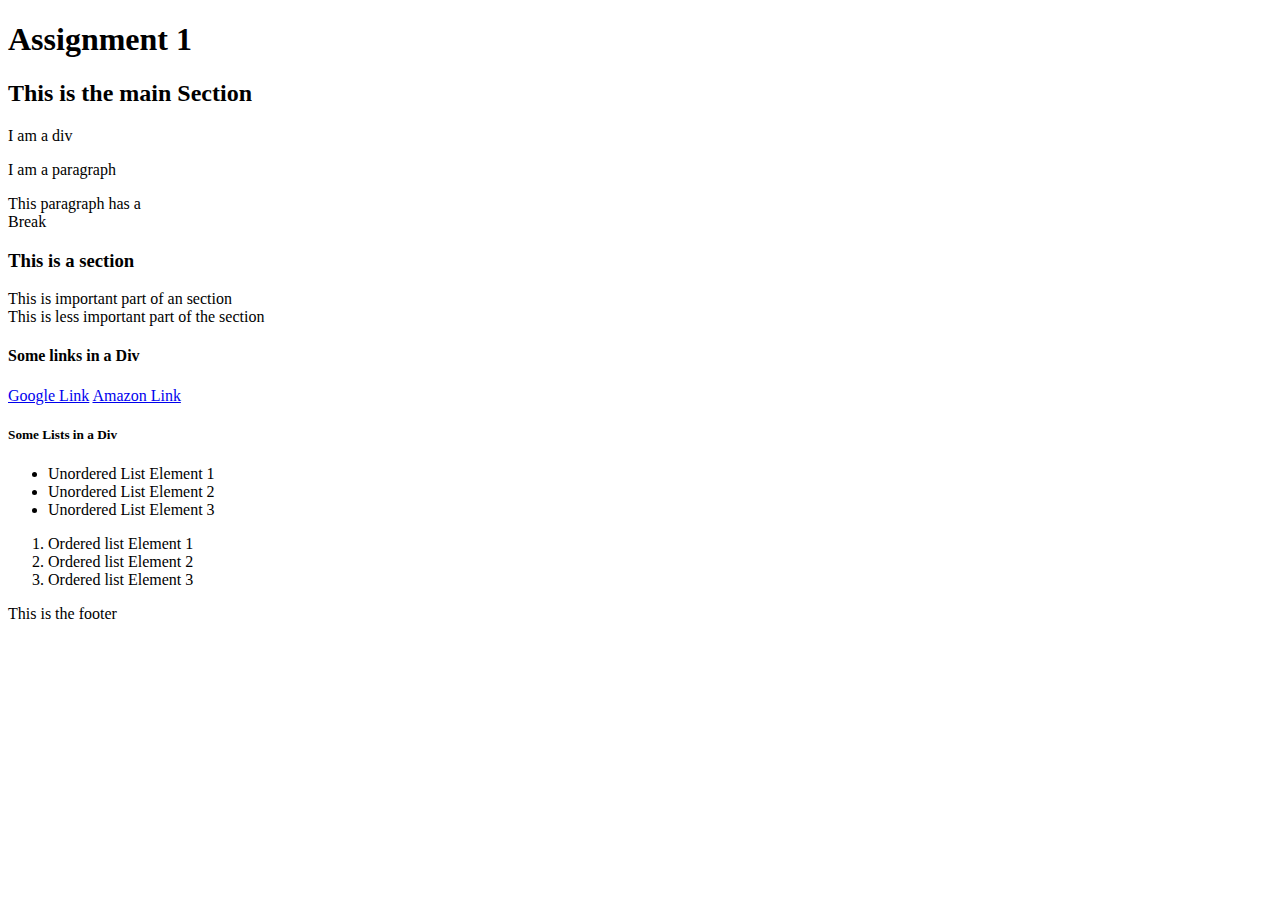
<file: lib2024/assg-1/index.html>
<!DOCTYPE html>
<html>
<head>
	<title>Assignment 1</title>
	<meta charset="utf-8">
	<meta name="Author" content="Dominique Boucher">
</head>
<body>
	<h1>Assignment 1</h1>
	<main> 
<!-- This is a section -->
		<section>
			<h2>This is the main Section </h2>
		</section>

<!-- This is a div -->
				<div> I am a div </div>
				<p>I am a paragraph </p>
				<p>This paragraph has a <br>
				Break</p>

<!-- This is the a new section -->
		<section> <h3>This is a section</h3> </section>
		This is important part of an section
		<aside>This is less important part of the section</aside>

<!-- This is a new div -->
		<div> <h4>Some links in a Div </h4>
			<p><a href="https://www.google.com/">Google Link</a> <a href="https://www.amazon.ca/">Amazon Link </a>
		</div>

<!-- This is a new div -->
		<div><h5>Some Lists in a Div</h5>

<!-- This is an unordered list -->
			<ul>
				<li>Unordered List Element 1</li>
				<li>Unordered List Element 2</li>
				<li>Unordered List Element 3</li>
			</ul>

<!-- This is an ordered list -->
			<ol>
				<li>Ordered list Element 1</li>
				<li>Ordered list Element 2 </li>
				<li>Ordered list Element 3 </li>
			</ol>
		</div>
	</main>
	
<!-- This is the footer -->
	<footer><p>This is the footer </p>
	</footer>
</body>
</html>
</file>
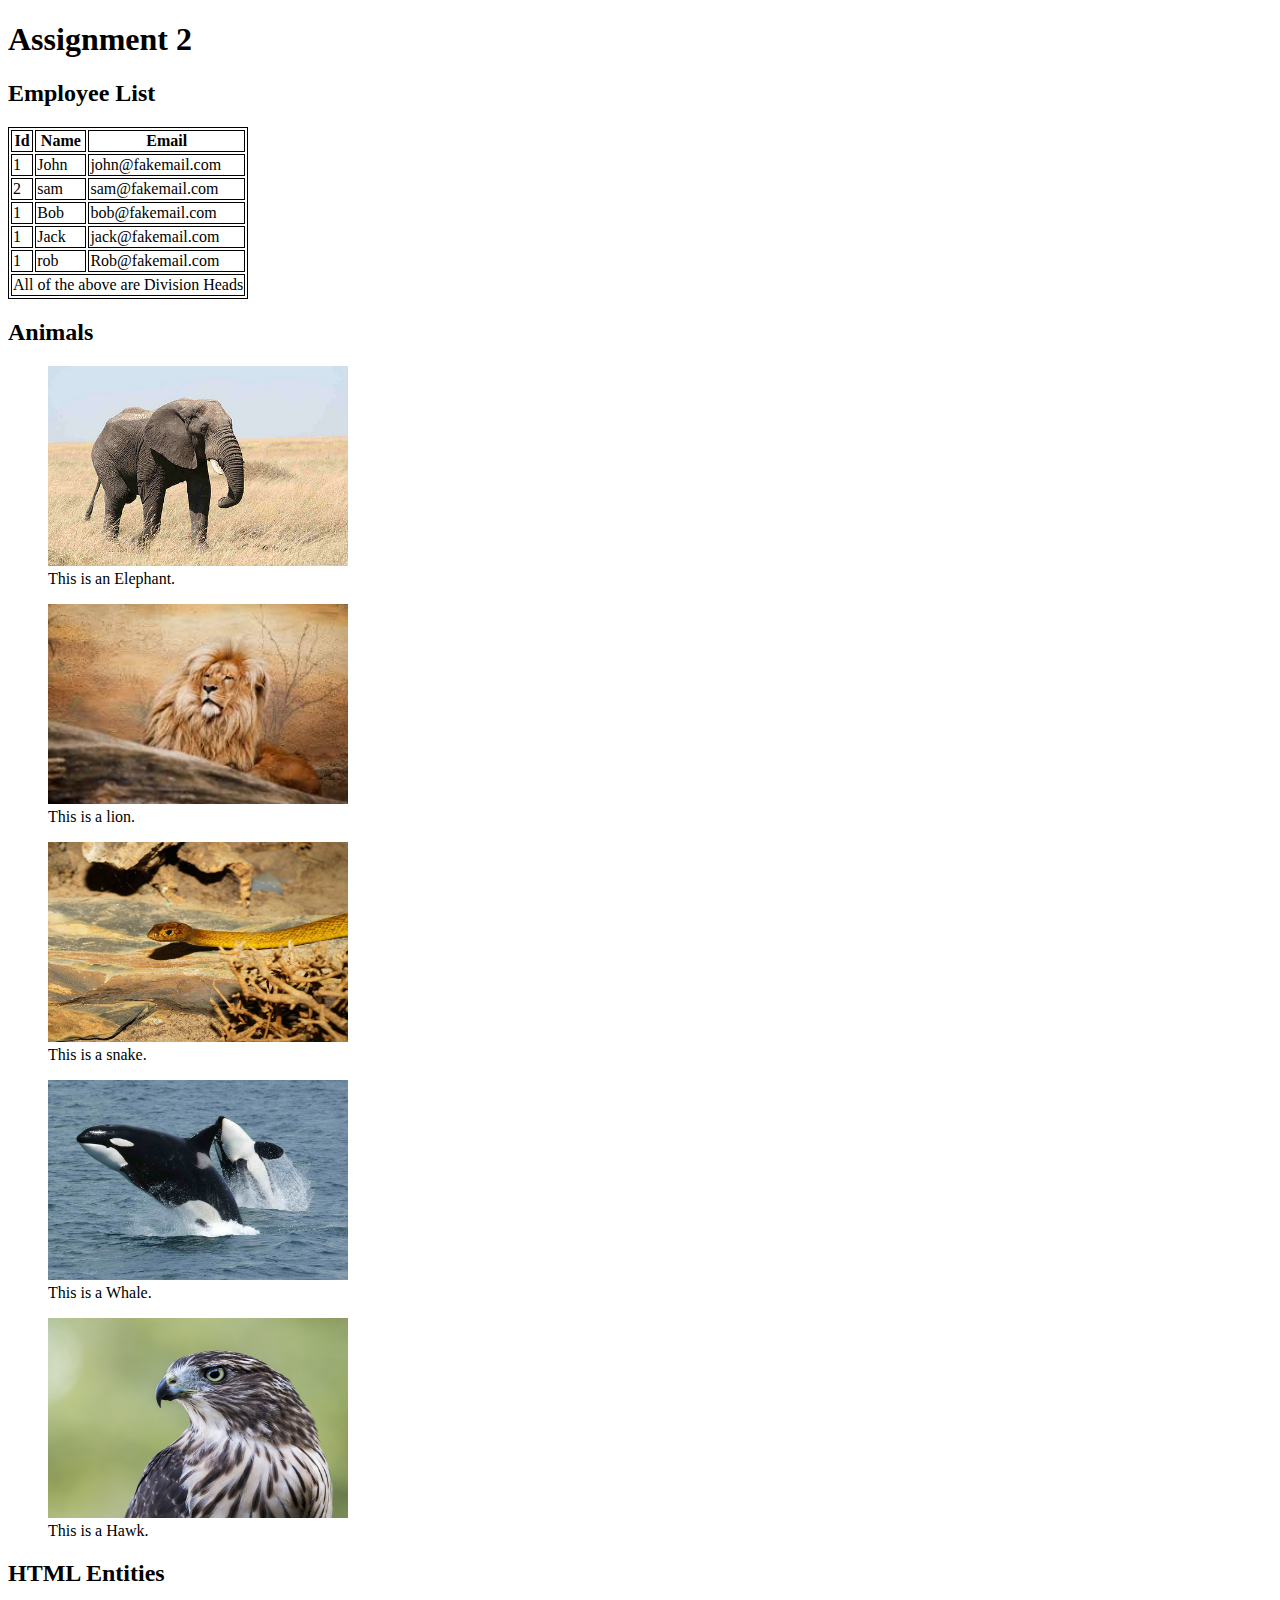
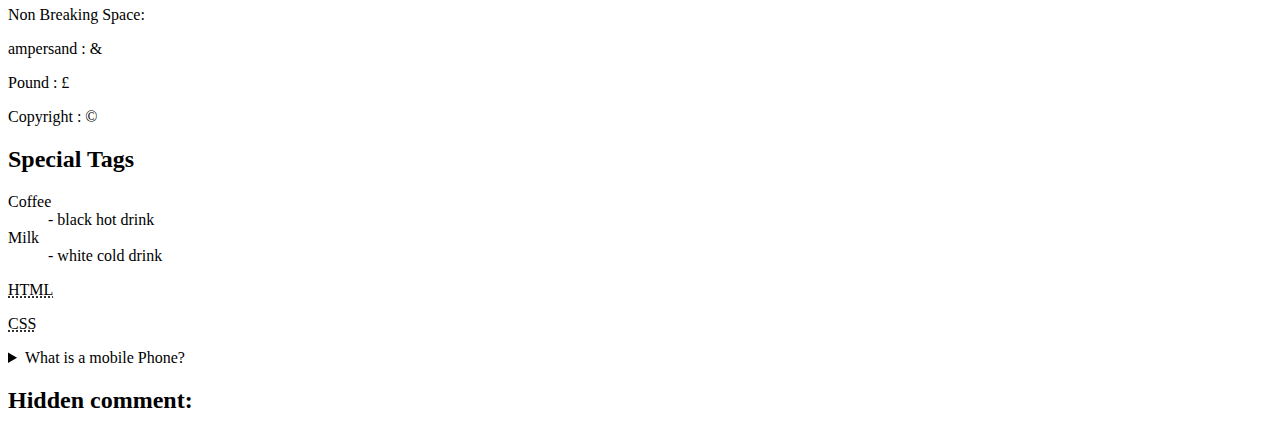
<file: lib2024/assg-2/index.html>
<!DOCTYPE html>
<html>

<head>
	<title>Assignment #2</title>
	<meta charset="utf-8">
	<meta name="description" content="This is a HTML document containing assignment #2">
	<meta name="Author" content="Dominique Boucher">	

	 <style>
			table, th, td {
 			 	border: 1px solid black;
						}
	</style>
</head>

<body>

	
	<header id="header">
<!-- First heading -->
		<h1>Assignment 2</h1>
	</header>
<!-- First section -->
		<section id="table-section" class="main-section-1">
			<h2> Employee List </h2>
			<!-- The employee table -->
			<table>
                    <thead>
                        
                        <tr>
                            <!-- Heading of the columns in the table -->
                            <th>Id</th>
                            <th>Name</th>
                            <th>Email</th>
                        </tr>
                    </thead>
                    <tbody>
                        <!-- second row -->
                        <tr>
                            <td>1</td>
                            <td>John</td>
                            <td>john@fakemail.com</td>
                        </tr>
                        <!-- third row-->
                        <tr>
                            <td>2</td>
                            <td>sam</td>
                            <td>sam@fakemail.com</td>
                        </tr>
                         <!-- fourth row-->
                        <tr>
                            <td>1</td>
                            <td>Bob</td>
                            <td>bob@fakemail.com</td>
                        </tr>
                         <!-- fifth row-->
                        <tr>
                            <td>1</td>
                            <td>Jack</td>
                            <td>jack@fakemail.com</td>
                        </tr>
                         <!-- sixth row-->
                        <tr>
                            <td>1</td>
                            <td>rob</td>
                            <td>Rob@fakemail.com</td>
                        </tr>
                    </tbody>
                    <!-- tfoot for the last row -->
                    <tfoot>
                        <tr>
                            <td colspan="3">
                                All of the above are Division Heads
                            </td>
                        </tr>
                    </tfoot>
                </table>


		</section>
<!-- Second section -->		
		<section id="images" class="main-section-2">
			<h2>Animals</h2>
		<!-- First Image -->
		<figure>
					<img src="img/elephant.jpg" alt="Picture of an elephant" width="300" height="200">
					<figcaption>This is an Elephant.</figcaption>
		</figure>
		<!-- Second Image -->
		<figure>
					<img src="img/lion.jpg" alt="Picture of a lion" width="300" height="200">
					<figcaption>This is a lion.</figcaption>
		</figure>
		<!-- Third Image -->
		<figure>
					<img src="img/snake.jpg" alt="Picture of a snake" width="300" height="200">
					<figcaption>This is a snake.</figcaption>
		</figure>
		<!-- Fourth Image -->
		<figure>
					<img src="img/whale.jpg" alt="Picture of a whale" width="300" height="200">
					<figcaption>This is a Whale.</figcaption>
		</figure>
		<!-- Fifth Image -->
		<figure>
					<img src="img/hawk.jpg" alt="Picture of a hawk" width="300" height="200">
					<figcaption>This is a Hawk.</figcaption>
		</figure>
	</section>

<!-- HTML entities section -->
	<section id="html-ent" class="main-section-3">
            	<h2>HTML Entities</h2>
            	<article>
            		<p>Non Breaking Space: &nbsp; </p>
            		<p>ampersand : &amp;</p>
            		<p>Pound : &pound;</p>
            		<p>Copyright : &copy;</p>
            	</article>
            </section>

<!-- Special tags section -->
            <section id="special-tags" class="main-section-4">
            	<h2>Special Tags</h2>
            	<article id="st-dl" class="special-tag">
            		<dl> 
            			
            			<dt>Coffee</dt> 
            			<dd>- black hot drink</dd> 
            			<dt>Milk</dt> 
            			<dd>- white cold drink</dd>
            		</dl>	
            	</article>

            	<article id="st-abbr" class="special-tag">
            		<p><abbr  title="Hypertext Markup Language">HTML</abbr ></p>	
            		<p><abbr  title="Cascading Style Sheets">CSS</abbr ></p>
            	</article>

            	<article class="special-tag" id="details">
					<details> 
				       <summary>What is a mobile Phone?</summary>
				       <p>A mobile phone, cell phone or hand phone, sometimes shortened to simply mobile, cell or just phone, is a portable telephone that can make and receive calls over a radio frequency link while the user is moving within a telephone service area.</p>
					</details>
				</article>
            </section>

<!-- Footer -->		
			<footer id="footer">
					<h2>Hidden comment: </h2>
						<!-- This is a hidden comment -->
				
			</footer>
				
</body>
</html>
</file>
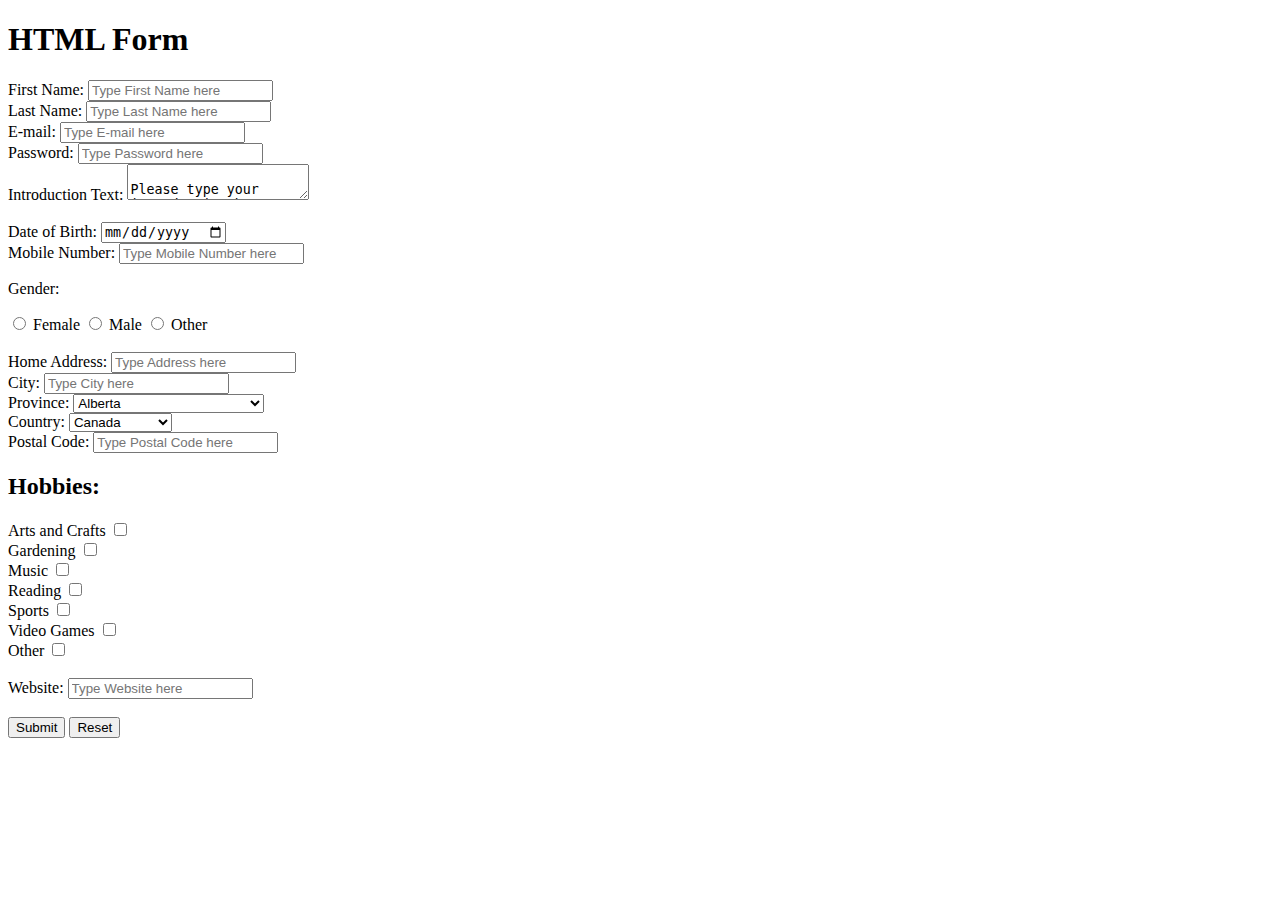
<file: lib2024/assg-3/index.html>
<!DOCTYPE html>
<html lang="en">

<!-- Start of the head -->
<head>
	<title>Assignment 3</title>

	<meta charset="utf-8">
	<meta name="description" content="This is a HTML document containing Assignment 3" >
	<meta name="keywords" content="HTML, HTML5, Advanced HTML, New Tags, Special Tags">
	<meta name="robots" content="noindex, nofollow">
	<meta name="author" content="Dominique Boucher">
</head>

<!-- End of the head -->
<!-- Start of the body -->
<body>
	<h1>HTML Form </h1>
	<div id="wrapper" class="wrapper">

		<!-- Main Section -->
		<section id="html-forms" class="main-section-1">
			<form action="formpage.php" method="get">

				<!-- First Name -->
				<div id="fn-container" class="form-element">
					<label for="firstname">First Name&colon;</label>
						<input type="text" name="firstName" id="firstname" placeholder="Type First Name here" required>
				</div>

				<!-- Last Name -->
				<div id="ln-container" class="form-element">
					<label for="lastname">Last Name&colon;</label>
						<input type="text" name="lastname" id="lastname" placeholder="Type Last Name here" required>
				</div>

				<!-- Email -->
				<div id="email-container" class="form-element">
					<label for="email">E-mail&colon;</label>
						<input type="email" name="email" id="email" placeholder="Type E-mail here" required>
				</div>

				<!-- Password -->
				<div id="password-container" class="form-element">
					<label for="password">Password&colon;</label>
						<input type="password" name="password" id="password" placeholder="Type Password here" required>
				</div>

				<!--Introductary Text -->
				<div id="intro-container" class="form-elm">
					<label for="introduction">Introduction Text&colon;</label>
					<textarea name="introduction" id="introduction" placeholder="Type introduction here">
					Please type your introduction here.
					</textarea>
				</div> <br>

				<!-- Date of Birth -->
				<div id="date-container" class="form-element">
					<label for="birthdate">Date of Birth&colon;</label>
					<input type="date" name="date" id="birthdate">
				</div>

				<!-- Mobile Number -->
				<div id="phone-container" class="form-element">
					<label for="phone">Mobile Number&colon;</label>
					<input type="number" id="phone" name="phone" placeholder="Type Mobile Number here" required>
				</div>

				<!-- Gender -->
				<div id="radio-container" class="form-element">
					<p>Gender&colon;</p>
					<label for="female">
	
						<input type="radio" name="gender" id="female" value="female">
						Female
					</label>
					<label>
						<input type="radio" name="gender" id="male" value="male">
						Male
					</label>
					<label>
						<input type="radio" name="gender" id="othergender" value="other_gender">
						Other
					</label>
				</div> <br>

				<!-- Address -->
				<div id="address-container" class="form-element">
					<label for="address">Home Address&colon;</label>
						<input type="text" name="address" id="address" placeholder="Type Address here">
				</div>

				<!-- City -->
				<div id="city-container" class="form-element">
					<label for="city">City&colon;</label>
						<input type="text" name="city" id="city" placeholder="Type City here">
				</div>

				<!-- Province -->
				<div id="province-container" class="form-element">
					<label for="Province">Province&colon;</label>
					<select id="Province" name="Province">
							<option value="Alberta">Alberta</option>
							<option value="British_Columbia">British Columbia</option>
							<option value="Manitoba">Manitoba</option>
							<option value="New_Brunswick">New Brunswick</option>
							<option value="Newfoundland_and_Labrador">Newfoundland and Labrador</option>
							<option value="Northwest_Territories">Northwest Territories</option>
							<option value="Nova_Scotia">New Scotia</option>
							<option value="Nunavut">Nunavut</option>
							<option value="Ontario">Ontario</option>
							<option value="Prince_Edward_Island">Prince Edward Island</option>
							<option value="Quebec">Quebec</option>
							<option value="Saskatchewan">Saskatchewan</option>
							<option value="Yukon">Yukon</option>
					</select>
				</div>

				<!-- Country -->
				<div id="country-container" class="form-element">
					<label for="country">Country&colon;</label>
					<select id="country" name="country">
							<option value="Canada">Canada</option>
							<option value="United_States">United States</option>
							<option value="Other">Other</option>
					</select>
				</div>

				<!--Postal Code -->
				<div id="postal-container" class="form-element">
					<label for="postal">Postal Code&colon;</label>
						<input type="text" name="postal" id="postal" placeholder="Type Postal Code here">
				</div>
				
				<!-- Hobbies -->
				<div id="hobbies-container" class="form-element">
					<h2>Hobbies&colon;</h2>
					<label for="arts">Arts and Crafts</label>
					<input type="checkbox" name="hobbies" id="arts" value="arts_and_crafts"> <br>

					<label for="gardening">Gardening</label>
					<input type="checkbox" name="hobbies" id="gardening" value="gardening"> <br>

					<label for="music">Music</label>
					<input type="checkbox" name="hobbies" id="music" value="music"> <br>

					<label for="reading">Reading</label>
					<input type="checkbox" name="hobbies" id="reading" value="reading"> <br>

					<label for="sports">Sports</label>
					<input type="checkbox" name="hobbies" id="sports" value="sports"> <br>

					<label for="games">Video Games</label>
					<input type="checkbox" name="hobbies" id="games" value="games"> <br>

					<label for="reading">Other</label>
					<input type="checkbox" name="hobbies" id="other" value="other"> <br>	
				</div> <br>

				<!-- Website -->
				<div id="website-container" class="form-element">
				<label for="website">Website&colon;</label>	
					<input type="url" name="wesbite" id="website" placeholder="Type Website here">
				</div><br>
				<!-- Submit button -->
				<button type="submit">Submit</button>
				<!-- Reset button -->
				<button type="reset">Reset</button>
			</form>
		</section>
		<!--End of Main Section -->
	</div>
</body>
<!-- End of body -->
</html>
</file>
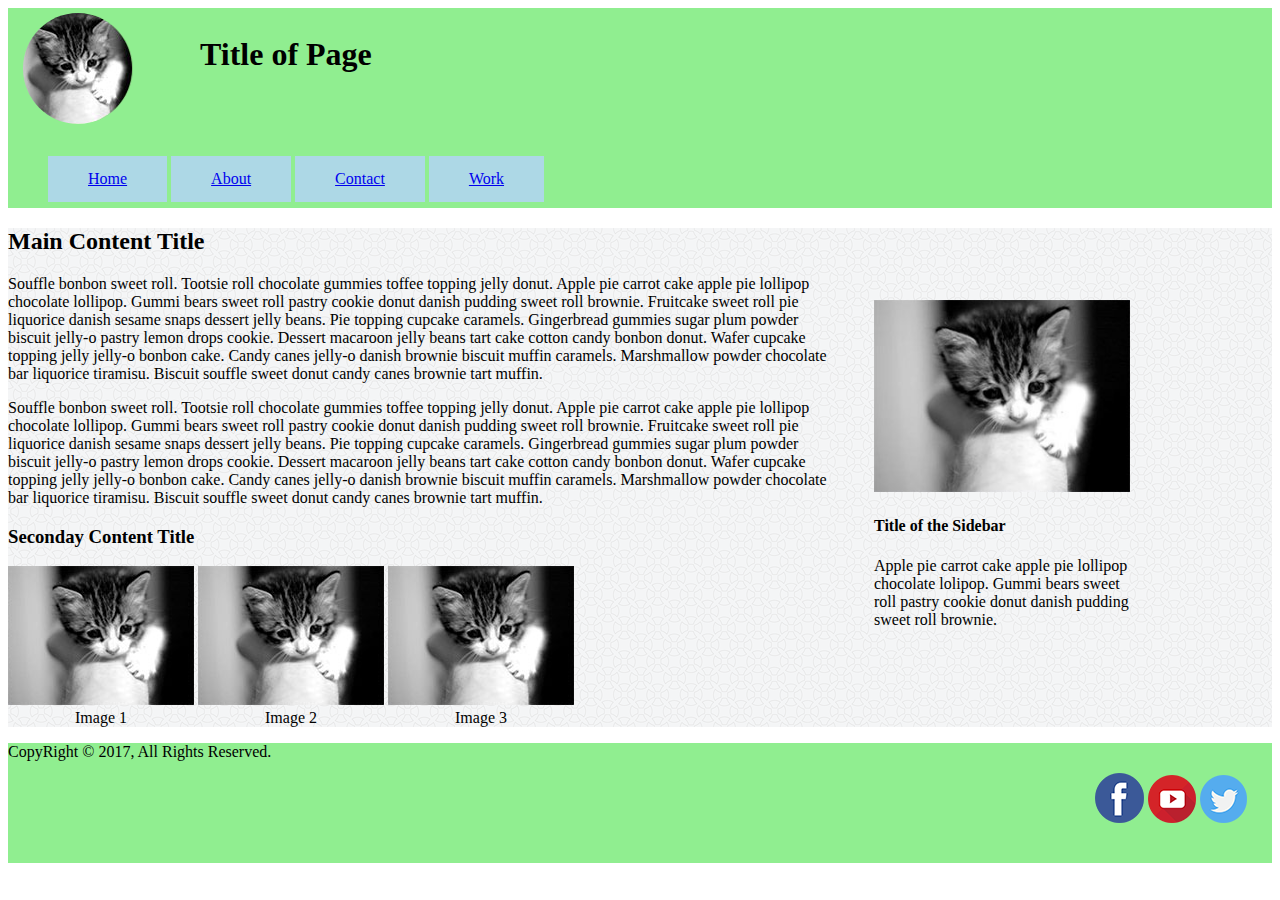
<file: lib2024/assg-4/assg-4.html>
<!DOCTYPE html>
<html lang="en-ca">

<!-- Head starts -->
<head>
	<title>Assignment 4</title>

	<meta charset="utf-8">
	<meta name="description" content="This is a HTML document containing Assignment 4" >
	<meta name="keywords" content="HTML, HTML5, Advanced HTML">
	<meta name="robots" content="noindex, nofollow">
	<meta name="author" content="Dominique Boucher">

	<link rel="stylesheet" type="text/css" href="css/style.css">

</head>
<!-- Head ends -->

<!-- Body starts -->
<body>
<div id="headercontainer" class="headercontainer">

<!-- Website header starts -->
	<header class="website-header">
	<img src="img/logo.png" class="logo" alt="Cat website logo">
	<h1> Title of Page </h1>

		<nav>
			<ul>
				<li>
					<a href="home.html">Home</a>
				</li>
				<li>
					<a href="about.html">About</a>
				</li>
				<li>
					<a href="contact.html">Contact</a>
				</li>
				<li>
					<a href="work.html">Work</a>
				</li>
			</ul>
		</nav>
	</header>
</div>
<!-- Website header ends -->

<!-- Main starts -->

<main id="main" class="main">
	<article class="main-col">
		<section class="main-content">
			<div class="main-text">
			<h2> Main Content Title </h2>
				<p>Souffle bonbon sweet roll. Tootsie roll chocolate gummies toffee topping jelly donut. Apple pie carrot cake apple pie lollipop chocolate lollipop. Gummi bears sweet roll pastry cookie donut danish pudding sweet roll brownie. Fruitcake sweet roll pie liquorice danish sesame snaps dessert jelly beans. Pie topping cupcake caramels. Gingerbread gummies sugar plum powder biscuit jelly-o pastry lemon drops cookie. Dessert macaroon jelly beans tart cake cotton candy bonbon donut. Wafer cupcake topping jelly jelly-o bonbon cake. Candy canes jelly-o danish brownie biscuit muffin caramels. Marshmallow powder chocolate bar liquorice tiramisu. Biscuit souffle sweet donut candy canes brownie tart muffin. </p>

				<p>Souffle bonbon sweet roll. Tootsie roll chocolate gummies toffee topping jelly donut. Apple pie carrot cake apple pie lollipop chocolate lollipop. Gummi bears sweet roll pastry cookie donut danish pudding sweet roll brownie. Fruitcake sweet roll pie liquorice danish sesame snaps dessert jelly beans. Pie topping cupcake caramels. Gingerbread gummies sugar plum powder biscuit jelly-o pastry lemon drops cookie. Dessert macaroon jelly beans tart cake cotton candy bonbon donut. Wafer cupcake topping jelly jelly-o bonbon cake. Candy canes jelly-o danish brownie biscuit muffin caramels. Marshmallow powder chocolate bar liquorice tiramisu. Biscuit souffle sweet donut candy canes brownie tart muffin.</p>
			</div>
		</section>

<!-- Image Gallery starts -->

		<section class="image-gallery">
			<div class="secondary-content clearfix">
				<h3>Seconday Content Title </h3>
				<div class="img-slide">
						<img src="img/imagegallery.png" alt="Image 1">
						<figcaption>Image 1</figcaption>
					</div>
					<div class="img-slide">
						<img src="img/imagegallery.png" alt="Image 2">
						<figcaption>Image 2</figcaption>
					</div>
					<div class="img-slide">
						<img src="img/imagegallery.png" alt="Image 3">
						<figcaption>Image 3</figcaption>
					</div>
			</div>
		</section>
<!-- Image Gallery ends -->
	</article>

<!--Sidebar starts -->

	<aside class="col-mainsite-sidebar">
		<div class="sidebar">
			<img src="img/sideimage.png" alt="Sidebar image">
		
				<h4>Title of the Sidebar</h4>
				<p>Apple pie carrot cake apple pie lollipop chocolate lolipop. Gummi bears sweet roll pastry cookie donut danish pudding sweet roll brownie.</p>

		</div>
	</aside>

<!-- Sidebar ends -->
</main>

<!-- Main ends -->
</body>
<!-- Body ends -->

<!-- Footer starts -->
<footer>
<div class ="footer-links">
<a href="https://www.facebook.com"><img src="img/facebook.png" alt="Facebook logo"></a>
<a href="https://www.youtube.com"><img src="img/youtube.png" alt="Youtube logo"></a>
<a href="https://www.twitter.com"><img src="img/twitter.png" alt="Twitter logo"></a>
</div>
	<p>CopyRight &copy; 2017, All Rights Reserved.</p>
</footer>

</html>
</file>
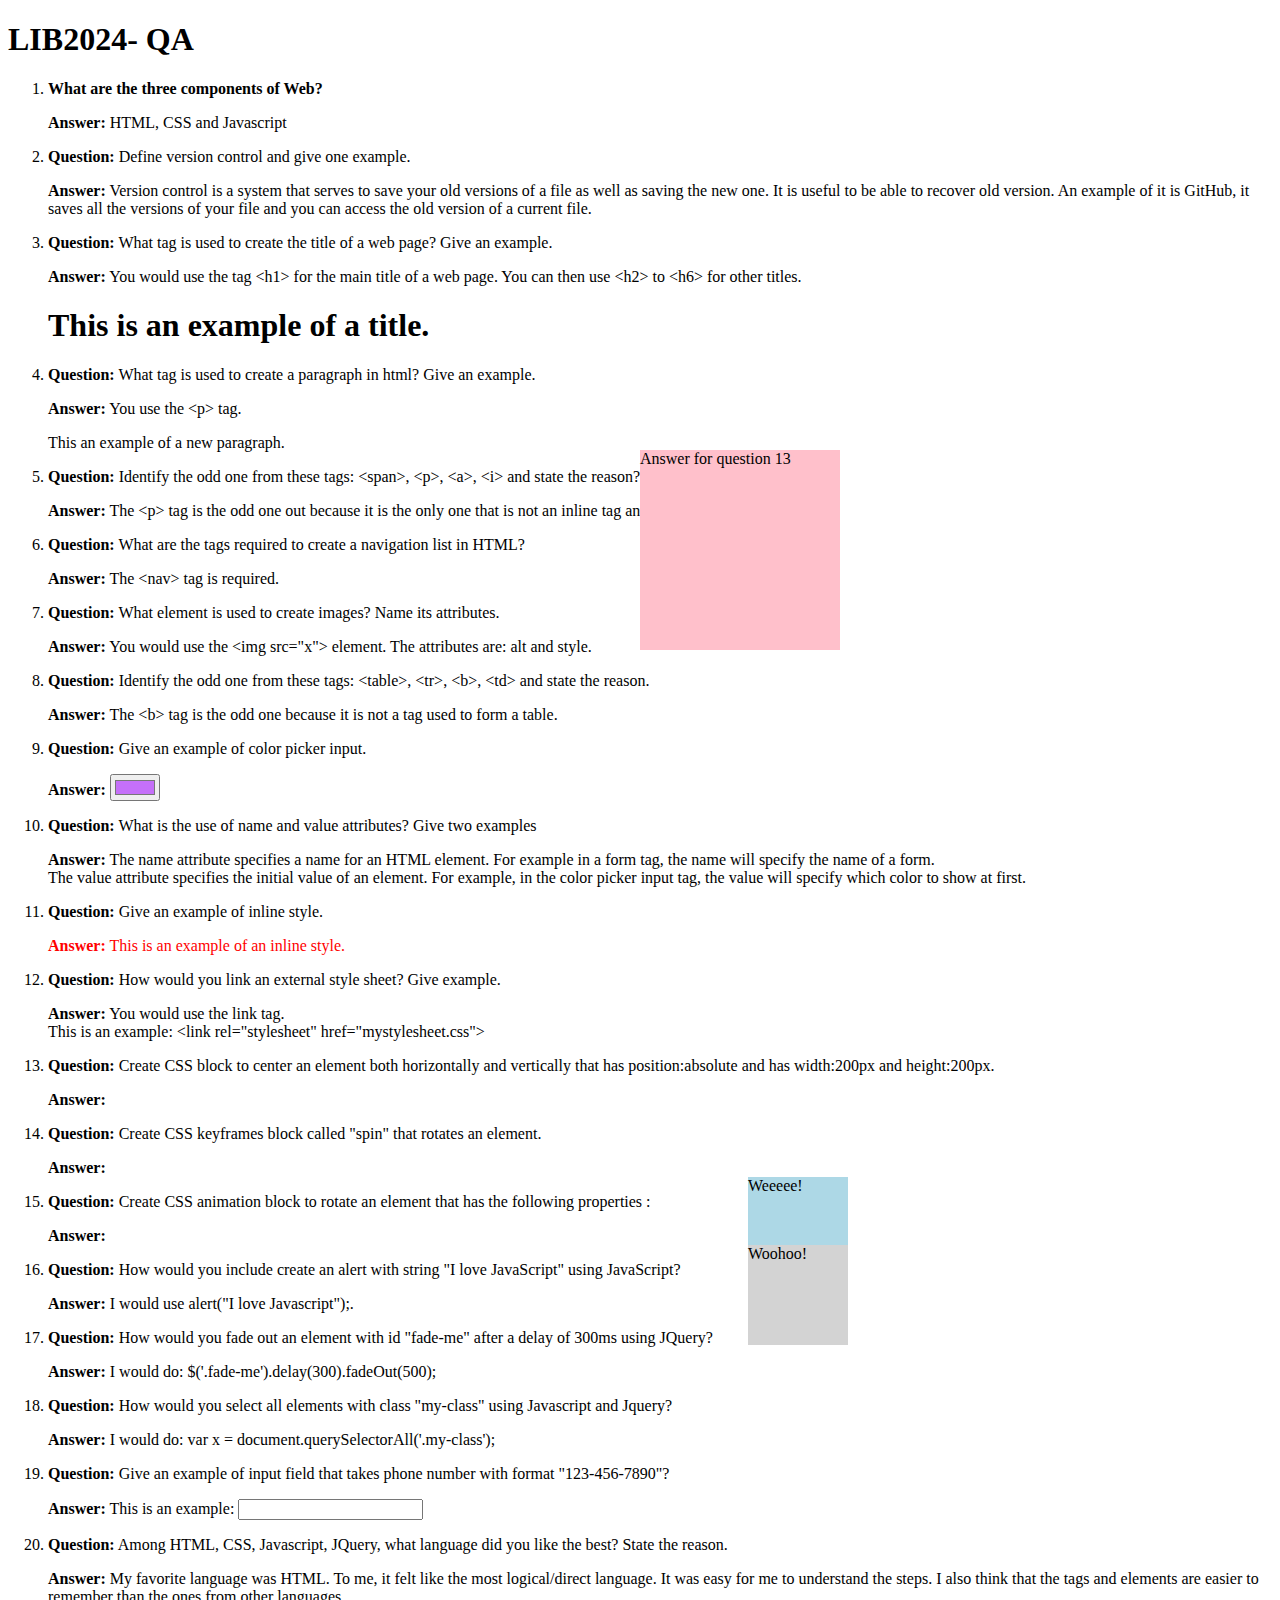
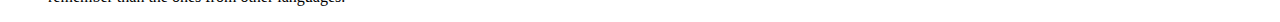
<file: lib2024/qa/qa.html>
<!DOCTYPE html>
<html >
<head>
	<meta charset="utf-8">
	<title>LIB2024 -- QA</title>
	<style>
		span.eg {
				display: block;
				position:absolute;
				width: 200px;
				height: 200px;
				margin: center;
				left: 50%;
   				margin-right: -50%;
   				top: 50%;
 				border: 1px black;  
  				background-color: pink;
		}

		span.eg2 {
				display: block;
				position:absolute;
				width: 100px;
				height: 100px;
				margin-left: 700px;
 				border: 1px black;  
  				background-color: lightblue;
  				-webkit-animation: spin 2s linear infinite;
 				 animation: spin 2s linear infinite;
  			}
  		
@-webkit-keyframes spin {
  0% { -webkit-transform: rotate(0deg); }
  100% { -webkit-transform: rotate(360deg); }
}

@keyframes spin {
  0% { transform: rotate(0deg); }
  100% { transform: rotate(360deg); }
}

span.rotate-me {
				display: block;
				position:absolute;
				width: 100px;
				height: 100px;
				margin-left: 700px;
 				border: 1px hotpink;  
  				background-color: lightgrey;
  				-webkit-animation: spin 0.5s linear infinite;
 				 animation: spin 0.5s linear infinite;
 				 -webkit-animation-iteration-count: 5;
  			}
  		
@-webkit-keyframes spin {
  0% { -webkit-transform: rotate(0deg); }
  100% { -webkit-transform: rotate(360deg); }
}

@keyframes spin {
  0% { transform: rotate(0deg); }
  100% { transform: rotate(360deg); }
}
	</style>
</head>
<body>
	<h1>LIB2024- QA</h1>
	<ol>
		<!-- Question 1 -->
		<li>
			<p>
				<strong>What are the three components of Web?</strong>
				
			</p>
			<p>
				<strong>Answer: </strong>
				HTML, CSS and Javascript
		</p></li>
		<!-- Question 2 -->
		<li>
			<p>
				<strong>Question:</strong>
				Define version control and give one example.
			</p>
			<p>
				<strong>Answer:</strong>
				Version control is a system that serves to save your old versions of a file as well as saving the new one. It is useful to be able to recover old version. An example of it is GitHub, it saves all the versions of your file and you can access the old version of a current file.
			</p>
		</li>
		<!-- Question 3 -->
		<li>
			<p>
				<strong>Question:</strong>
				What tag is used to create the title of a web page? Give an example.
			</p>
			<p>
				<strong>Answer:</strong>
				You would use the tag &lt;h1&gt; for the main title of a web page. You can then use &lt;h2&gt; to &lt;h6&gt; for other titles. <br>
				<h1>This is an example of a title. </h1>
			</p>
		</li>
		<!-- Question 4 -->
		<li>
			<p>
				<strong>Question:</strong>
				What tag is used to create a paragraph in html? Give an example.
			</p>
			<p>
				<strong>Answer:</strong>
				You use the &lt;p&gt; tag.
			</p>
			<p>This an example of a new paragraph.</p>
		</li>
		<!-- Question 5 -->
		<li>
			<p>
				<strong>Question:</strong>
				 Identify the odd one from these tags: &lt;span&gt;, &lt;p&gt;, &lt;a&gt;, &lt;i&gt; and state the reason?
			</p>
			<p>
				<strong>Answer:</strong>
				The &lt;p&gt; tag is the odd one out because it is the only one that is not an inline tag and it will create a new line.
			</p>
		</li>
		<!-- Question 6 -->
		<li>
			<p>
				<strong>Question:</strong>
				 What are the tags required to create a navigation list in HTML? 
			</p>
			<p>
				<strong>Answer:</strong>
				The &lt;nav&gt; tag is required.
			</p>
		</li>
		<!-- Question 7-->
		<li>
			<p>
				<strong>Question:</strong>
				 What element is used to create images? Name its attributes. 
			</p>
			<p>
				<strong>Answer:</strong>
				You would use the &lt;img src="x"&gt; element. The attributes are: alt and style.
			</p>
		</li>
			<!-- Question 8-->
		<li>
			<p>
				<strong>Question:</strong>
				 Identify the odd one from these tags: &lt;table&gt;, &lt;tr&gt;, &lt;b&gt;, &lt;td&gt;  and state the reason.
			</p>
			<p>
				<strong>Answer:</strong>
				The &lt;b&gt; tag is the odd one because it is not a tag used to form a table. 
			</p>
		</li>
			<!-- Question 9-->
		<li>
			<p>
				<strong>Question:</strong>
				 Give an example of color picker input. 
			</p>
			<p>
				<strong>Answer:</strong>
				<input type="color" value="#c570f9">
			</p>
		</li>
			<!-- Question 10-->
		<li>
			<p>
				<strong>Question:</strong>
				 What is the use of name and value attributes? Give two examples
			</p>
			<p>
				<strong>Answer:</strong>
				The name attribute specifies a name for an HTML element. For example in a form tag, the name will specify the name of a form. <br>
				The value attribute specifies the initial value of an element. For example, in the color picker input tag, the value will specify which color to show at first.
			</p>
		</li>
		<!-- Question 11-->
		<li>
			<p>
				<strong>Question:</strong>
				 Give an example of inline style. 
			</p>
			<p style = "color:red;">
				<strong>Answer:</strong>
				This is an example of an inline style.
			</p>
		</li>
		<!-- Question 12-->
		<li>
			<p>
				<strong>Question:</strong>
				 How would you link an external style sheet? Give example. 
			</p>
			<p>
				<strong>Answer:</strong>
				You would use the link tag. <br>
				This is an example: &lt;link rel="stylesheet" href="mystylesheet.css"&gt;
			</p>
		</li>
		<!-- Question 13-->
		<li>
			<p>
				<strong>Question:</strong>
				 Create CSS block to center an element both horizontally and vertically that has position:absolute and has width:200px and height:200px. 
			</p>
			<p>
				<strong>Answer:</strong>
				<span class="eg">Answer for question 13</span>
				
			</p>
		</li>
		<!-- Question 14 -->
		<li>
			<p>
				<strong>Question:</strong>
				Create CSS keyframes block called "spin" that rotates an element. 
			</p>
			<p>
				<strong>Answer:</strong>
				<span class="eg2">Weeeee!</span>
			</p>
  
  		<!-- Question 15 -->
		<li>
			<p>
				<strong>Question:</strong>
				 Create CSS animation block to rotate an element that has the following properties :
			</p>
			<p>
				<strong>Answer:</strong>
				<span class="rotate-me"> Woohoo! </span>
			</p>
		</li>
		<!-- Question 16 -->
		<li>
			<p>
				<strong>Question:</strong>
				 How would you include create an alert with string "I love JavaScript" using JavaScript?
			</p>
			<p>
				<strong>Answer:</strong>
				I would use alert("I love Javascript");.
			</p>
		</li>
 		<!-- Question 17 -->
		<li>
			<p>
				<strong>Question:</strong>
				 How would you fade out an element with id "fade-me" after a delay of 300ms using JQuery?
			</p>
			<p>
				<strong>Answer:</strong>
				I would do: $('.fade-me').delay(300).fadeOut(500);
			</p>
		</li>
		<!-- Question 18 -->
		<li>
			<p>
				<strong>Question:</strong>
				 How would you select all elements with class "my-class" using Javascript and Jquery?
			</p>
			<p>
				<strong>Answer:</strong>
				I would do: var x = document.querySelectorAll('.my-class');
			</p>
		</li>
		<!-- Question 19 -->
		<li>
			<p>
				<strong>Question:</strong>
				  Give an example of input field that takes phone number with format "123-456-7890"?
			</p>
			<p>
				<strong>Answer:</strong>
				This is an example: <input type="tel" id="phone" name="phone" pattern="[0-9]{3}-[0-9]{3}-[0-9]{4}" required>

			</p>
		</li>
		<!-- Question 20 -->
		<li>
			<p>
				<strong>Question:</strong>
				  Among HTML, CSS, Javascript, JQuery, what language did you like the best? State the reason. 
			</p>
			<p>
				<strong>Answer:</strong>
				My favorite language was HTML. To me, it felt like the most logical/direct language. It was easy for me to understand the steps. I also think that the tags and elements are easier to remember than the ones from other languages.

			</p>
		</li>
  </ol>
</body>
</html>
</file>
<file: lib2024/assg-4/css/style.css>
main {
		background-image: url("../img/circles.png");
		width: 100%;

	}

	header {
	 background: lightgreen;
	 padding: 0px;
	 height: 200px;
	}

	footer {
		position: relative;
		background: lightgreen;
	   padding: 0px;
	   height: 120px;
	}

	.container {
	  max-width: 960px;
	  margin: 0 auto;
	}

	img {
 	 max-width: 100%;
 	 height: auto;
	}

	h1 { 
	position: absolute;
	top: 15px;
	left: 200px;
	}

	.sidebar {
	position: absolute;
	 
	width: 20%;
	top: 300px;
	right: 150px;

	}

	nav li {

		background-color: lightblue;
		color: black;
		padding: 14px 40px;
		text-align: center;
		display: inline-block;

	}

	.footer-links {
	position: absolute;
	float: right; 
	right: 25px;
	top: 30px;
	}

	.img-slide {
		 display: inline-block;
		 text-align: center;
	}

	.main-content {
		width: 65%;
	}
</file>
